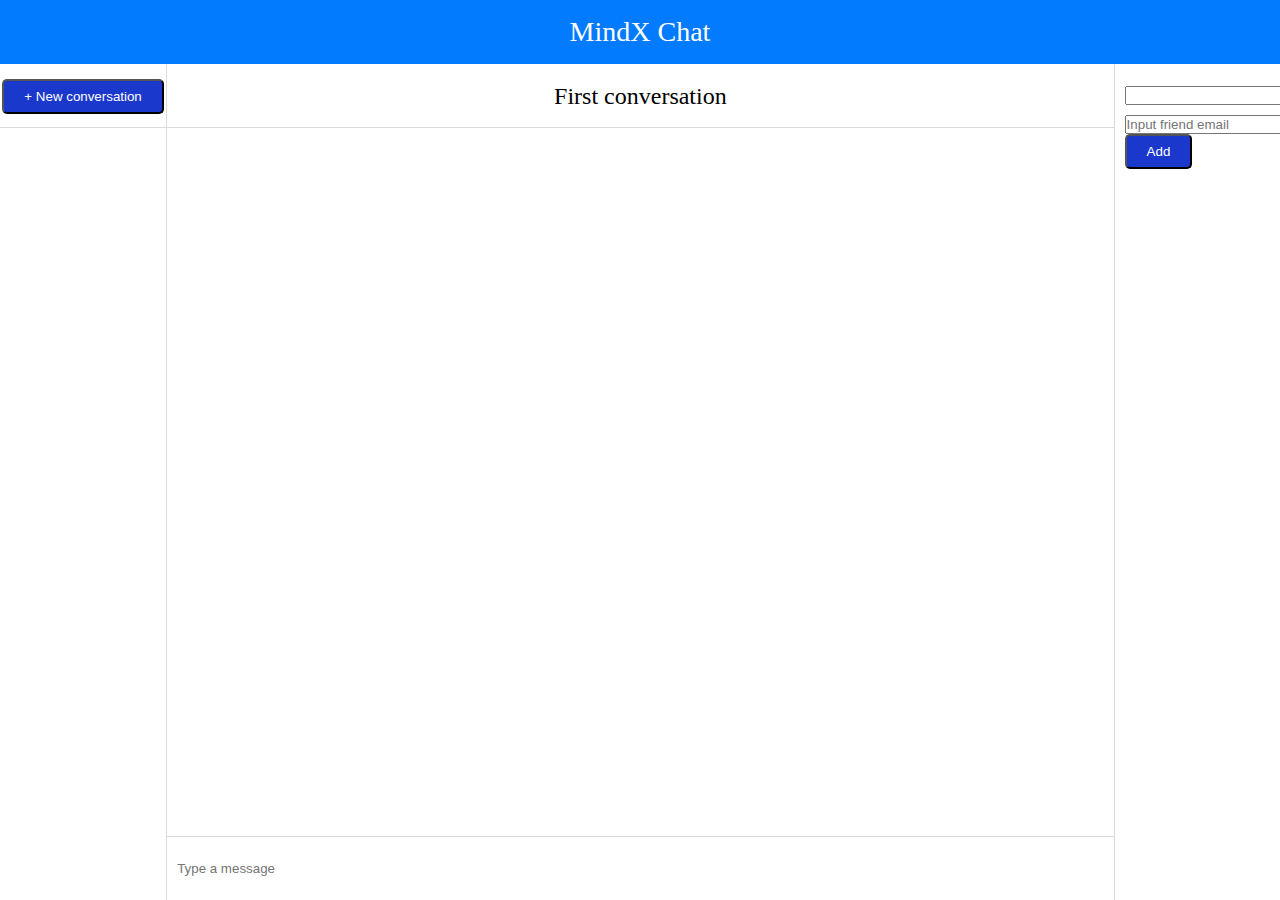
<file: html/temp.html>
<!DOCTYPE html>
<html lang="en">

<head>
  <meta charset="UTF-8">
  <meta name="viewport" content="width=device-width, initial-scale=1.0">
  <title>Document</title>
  <link rel="stylesheet" href="../css/style.css">
  <link rel="stylesheet" href="../css/chat.css">

</head>

<body>
  <div class="chat-container">
    <div class="header">
      MindX Chat
    </div>
    <div class="main">
      <div class="aside-left">
        <div class="create-conversation">
          <button class="btn">+ New conversation</button>
        </div>
        <div class="list-conversations">
        </div>
      </div>

      <div class="conversation-detail">
        <div class="conversation-header">
          First conversation
        </div>
        <div class="list-messages">
        </div>
        <form id="send-message-form">
          <div class="input-wrapper">
            <input type="text" name="message" placeholder="Type a message">
          </div>
          <button type="submit">
            <i class="fa fa-paper-plane" aria-hidden="true"></i>
          </button>
        </form>
      </div>

      <div class="aside-right">
        <div class="list-user"></div>

        <form id="add-user-form">
          <input class="input-wrapper">
          <input type="text" placeholder="Input friend email" name="email">
          <div class="error" id="add-user-email-error"></div>
          <button class="btn" type="submit">Add</button>
        </form>
      </div>

    </div>
  </div>
</body>

</html>
</file>
<file: css/style.css>
*{
    padding: 0;
    margin: 0;
    box-sizing: border-box;
}
.input-wrapper input{
    border: 1px solid #dbdbdb;
    padding: 10px;
    border: radius 5px; 
    width: 100%;
    outline: none;

}
.input-wrapper{
    margin-bottom: 10px;
}
.btn{
    padding: 8px 20px;
    color: #ffffff;
    background-color: #1b38cc;
    border-radius: 5px;
    cursor: pointer;
}
.error{
    color: #FF0000;
}
#redirect-to-login{
    cursor: pointer;
}
#redirect-to-register{
    cursor: pointer;
}
.cursor-pointer{
    cursor: pointer;
}
</file>
<file: css/chat.css>
.chat-container .header{
  text-align: center;
  height: 64px;
  background: #037BFE;
  line-height: 64px;
  color: #ffffff;
  font-size: 28px;
}
.chat-container .conversation-header {
  height: 64px;
  line-height: 64px;
  text-align: center;
  border-bottom: 1px solid #dbdbdb;
  font-size: 24px;
}
.chat-container {
  height: 100vh;
}
.chat-container .main{
  height: calc(100% - 64px);
  display: flex;
}
.chat-container .main .conversation-detail{
  display: flex;
  flex-direction: column;
  height: 100%;
  width: 85%;
}
.conversation-detail .list-messages{
  flex-grow: 1;
}
#send-message-form .input-wrapper input{
  border: none;
  border-top: 1px solid #dbdbdb;
  height: 64px;
}
#send-message-form {
  position: relative;
}
#send-message-form button{
  position: absolute;
  right: 15px;
  top: 20px;
  border: none;
  background: none;
  color: #037BFE;
  font-size: 24px;
}
#send-message-form .input-wrapper{
  margin-bottom: 0;
}
.chat-container .list-messages{
  padding: 10px;
  overflow-y: auto;
}
.chat-container .list-messages .message-container{
  margin-bottom: 10px;
}
.chat-container .message-container .content{
  padding: 7px 10px;
  border-radius: 5px;
  max-width: 40%;
  width: max-content;
  word-break: break-all;
}
.chat-container .message-container.their .content{
  background: #dadbdb;
}
.chat-container .message-container.mine .content{
  background: #037BFE;
  color: #fff;
}
.chat-container .message-container.mine{
  display: flex;
  justify-content: flex-end;
}
.chat-container .aside-left{
  width: 15%;
  height: 100%;
  border-right: 1px solid #dbdbdb;
}
.chat-container .create-conversation{
  height: 64px;
  line-height: 64px;
  border-bottom: 1px solid #dbdbdb;
  text-align: center;
}
.chat-container .list-conversations .conversation{
  padding: 5px 10px;
}
.chat-container .list-conversations .conversation.current{
  background-color: #dbdbdb;
}
.chat-container .aside-right{
  padding: 10px;
  border-left: 1px solid #dbdbdb;
  width: 13%;
  

}
.chat-container .aside-right .user{
  overflow: hidden;
  text-overflow: ellipsis;
}
.chat-container #add-user-form{
  margin-top: 12px;
}
</file>
